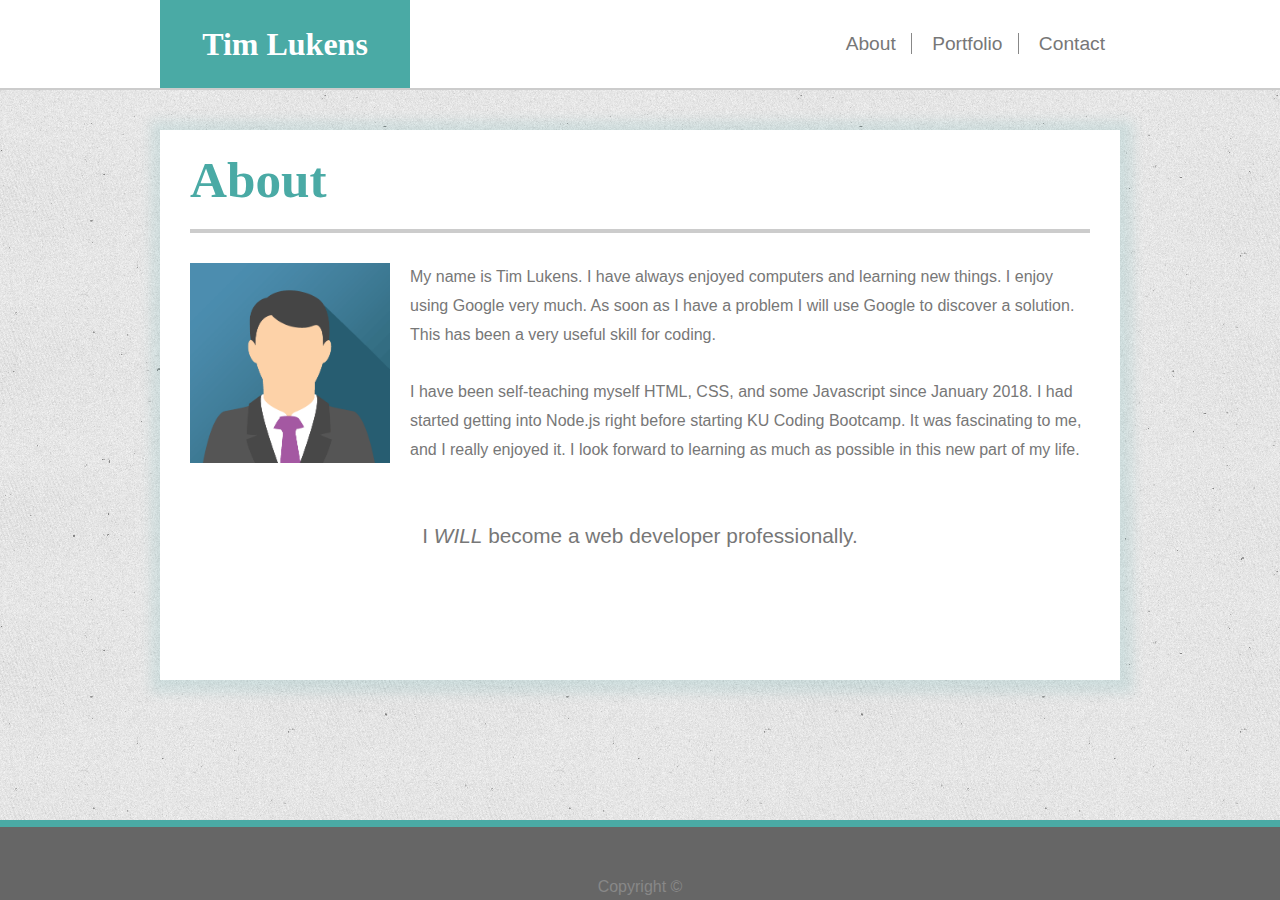
<file: index.html>
<!DOCTYPE html>
<html>
<head>
<title>About Me - Tim Lukens</title>
<link rel="stylesheet" href="assets/css/style.css">
</head>

<body>
    <div class="container" id="body-div">
        <header>
            <div id="header-container">
                <div id="logo">
                    <h1>Tim Lukens</h1>
                </div>
                <div id="nav-links">
                    <ul>
                        <li class="border-right"><a href="index.html">About</a></li>
                        <li class="border-right"><a href="portfolio.html">Portfolio</a></li>
                        <li><a href="contact.html">Contact</a></li>
                    </ul>
                </div>
            </div>
        </header>
        <section id="about-container">
            <div id="about">
                <div id="about-header">
                        <h1 class="heading-font">About</h1>
                </div>
                <div id="about-content">
                    <img class="profile-float" src="assets/images/img_avatar.png" title="About Profile Picture" alt="Profile Pic" />
                    <p>
                        My name is Tim Lukens. I have always enjoyed computers and learning new things. I enjoy using Google very much. As soon as I have a problem I will use Google to discover a solution.
                        This has been a very useful skill for coding.    
                    </p><br>
                    <p>
                        I have been self-teaching myself HTML, CSS, and some Javascript since January 2018. I had started getting into Node.js right before starting KU Coding Bootcamp. It was fascinating to me, and I really enjoyed it. I look forward to learning as much as possible in this new part of my life. 
                    </p><br><br>
                    <p id="confidence">
                        I <i>WILL</i> become a web developer professionally.
                    </p>
                </div>
            </div>
        </section>

        <footer>
            Copyright ©
        </footer>

    </div>
</body>

</html>
</file>
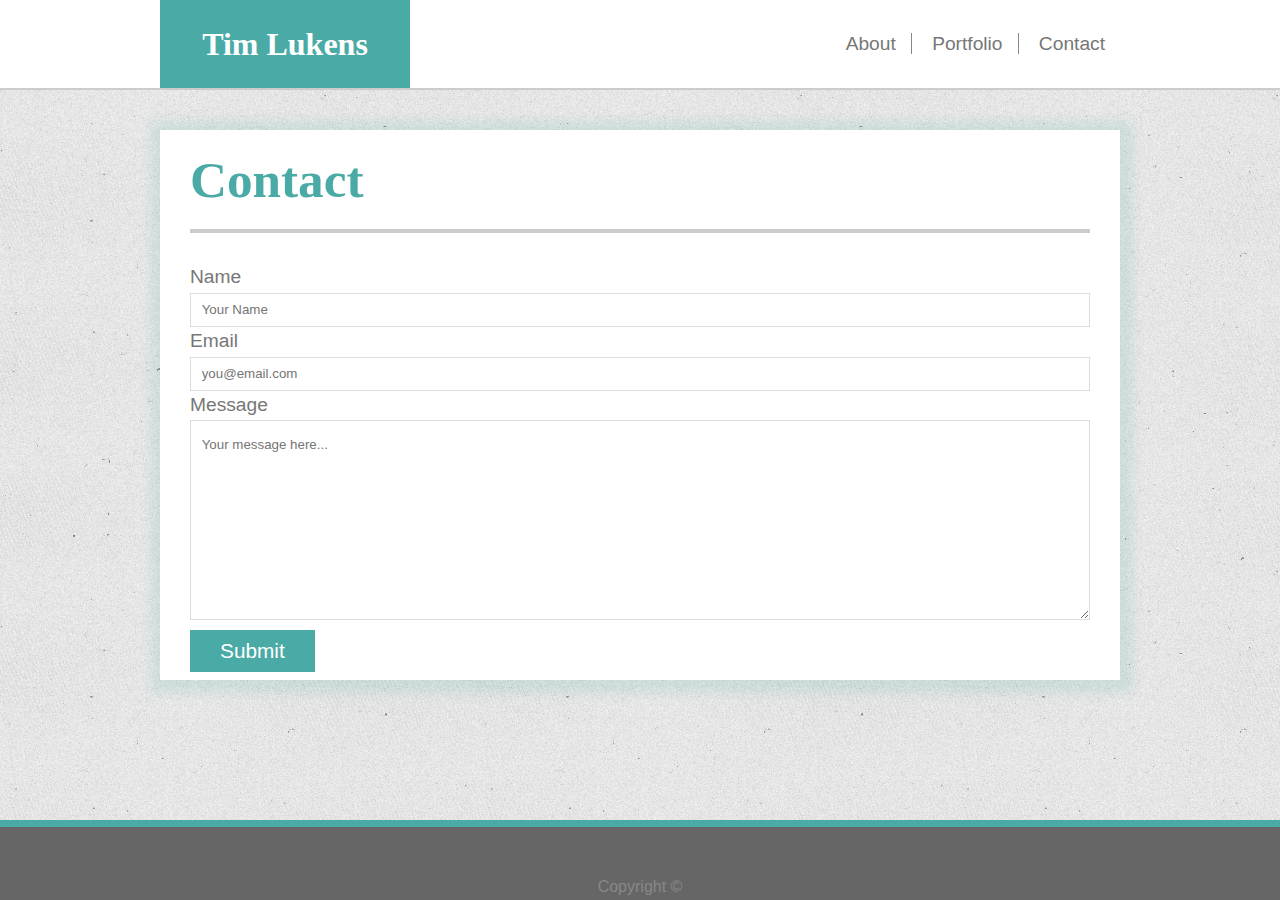
<file: contact.html>
<!DOCTYPE html>
<html>
<head>
<title>Contact Me - Tim Lukens</title>
<link rel="stylesheet" href="assets/css/style.css">
</head>

<body>
    <div class="container" id="body-div">
        <header>
            <div id="header-container">
                <div id="logo">
                    <h1>Tim Lukens</h1>
                </div>
                <div id="nav-links">
                    <ul>
                        <li class="border-right"><a href="index.html">About</a></li>
                        <li class="border-right"><a href="portfolio.html">Portfolio</a></li>
                        <li><a href="contact.html">Contact</a></li>
                    </ul>
                </div>
            </div>
        </header>
        
        <section id="contact-container">
            <div id="contact">
                <div id="about-header">
                        <h1 class="heading-font">Contact</h1>
                </div>
                <div id="contact-content">
                    <form action="mailto:myemail@emailaddress.com" method="post" enctype="text/plain">
                        <label for="fullname">Name</label>
                        <br>
                        <input type="text" id="fullname" name="name" placeholder="Your Name">
                        <br>
                        <label for="email">Email</label>
                        <br>
                        <input type="text" id="email" name="email" placeholder="you@email.com">
                        <br>
                        <label for="message">Message</label>
                        <br>
                        <textarea id="message" name="message" placeholder="Your message here..."></textarea>
                        <br>
                        <input type="submit" value="Submit">
                    </form>
                </div>
            </div>
        </section>

        <footer>
            Copyright ©
        </footer>

    </div>
</body>

</html>
</file>
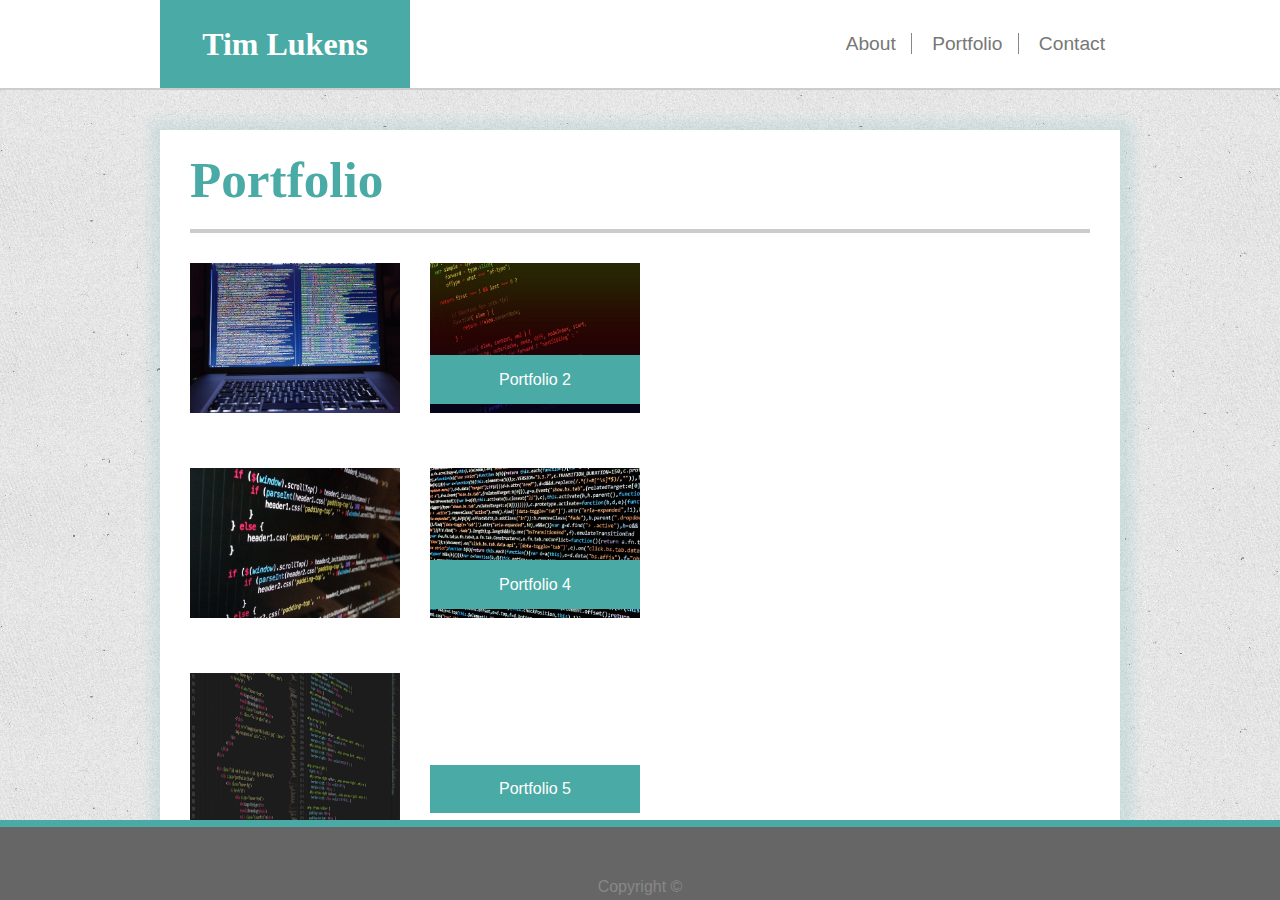
<file: portfolio.html>
<!DOCTYPE html>
<html>
<head>
<title>Portfolio - Tim Lukens</title>
<link rel="stylesheet" href="assets/css/style.css">
</head>

<body>
    <div class="container" id="body-div">
        <header>
                <div id="header-container">
                    <div id="logo">
                        <h1>Tim Lukens</h1>
                    </div>
                    <div id="nav-links">
                        <ul>
                            <li class="border-right"><a href="index.html">About</a></li>
                            <li class="border-right"><a href="portfolio.html">Portfolio</a></li>
                            <li><a href="contact.html">Contact</a></li>
                        </ul>
                    </div>
                </div>
            </header>
            <section id="portfolio-container">
                <div id="portfolio">
                    <div id="portfolio-header">
                            <h1 class="heading-font">Portfolio</h1>
                    </div>
                    <div id="portfolio-content">

                        <a href="#">
                            <img class="inline1 element" src="assets/images/code-1689066_640.jpg" title="portfolio1" alt="Portfolio 1" />
                            <div class="portfolio-overlay-container">
                                <div class="clearfix element" id="img-cover1" class="element">Portfolio 1</div>
                            </div>
                        </a>
                        
                        <a href="#">
                            <img class="cleafix element" src="assets/images/code-583073_640.jpg" title="portfolio2" alt="Portfolio 2" />
                            <div class="portfolio-overlay-container">
                                <div id="img-cover2" class="element">Portfolio 2</div>
                            </div>
                        </a>

                        <a href="#">
                            <img class="inline2 element" src="assets/images/technology-1283624_640.jpg" title="portfolio3" alt="Portfolio 3" />
                            <div class="portfolio-overlay-container">
                                    <div id="img-cover3" class="element">Portfolio 3</div>
                            </div>
                        </a>

                        <a href="#">
                            <img class="clearfix element" src="assets/images/programming-1857236_640.jpg" title="portfolio4" alt="Portfolio 4" />
                            <div class="portfolio-overlay-container">
                                    <div id="img-cover4" class="element">Portfolio 4</div>
                            </div>
                        </a>

                        <a href="#">
                            <img class="inline3 element" src="assets/images/programming-1836330_640.png" title="portfolio5" alt="Portfolio 5" />
                            <div class="portfolio-overlay-container">
                                <div id="img-cover5" class="element">Portfolio 5</div>
                            </div>
                        </a>
                    </div>
                </div>
            </section>
            

            <footer>
                Copyright ©
            </footer>

    </div>
</body>

</html>
</file>
<file: assets/css/style.css>
* { margin:0; padding:0; box-sizing:border-box; }

html, body {

    background: gray;
    background-image: url('../images/texturetastic_gray.png');
    margin: 0 auto;
    padding: 0px;
    color: #777777;
    font-family: 'Arial', 'Helvetica Neue', Helvetica, sans-serif;
    /* overflow:hidden; */
    /* font-weight: bold; */
}

#body-div {
    width: 100%;
    margin: 0 auto;
    padding: 0px;
    align-content: center;
}

/* p {
    font-weight: bold
} */

header {
    margin: 0 auto;
    height: 90px;
    line-height: 88px;
    width: 100%;
    background: #fff;
    overflow: auto;
    align-content: center;
    border-bottom: 2px solid #ccc;
}

.heading-font {
    font-family:  'Georgia', Times, Times New Roman, serif;
}

#header-container {
    margin: 0 auto;
    left: 8px;
    width: 960px;
    align-content: center;
}

header ul, header li {
    list-style-type: none;
    display: inline;
}

#logo {
    font-family: 'Georgia', Times, Times New Roman, serif;
    width: 250px;
    float: left;
    background: #4aaaa5;
    color: #fff;
    text-align: center;
}

#nav-links {
    text-align: right;
    float: right;
    width: 320px;
    font-size: 1.2em;
}

#nav-links a {
    padding: 0 15px 0 15px;
}

#nav-links a:link {
    text-decoration: none;
    color: #777777;
}

#nav-links a:visited {
    text-decoration: none;
    color: #777777;
}

#nav-links a:hover {
    background: #4aaaa5;
    color: #fff;
}

.border-right {
    border-right: 1px solid #888;
    /* padding-right: 5px; */
}

#about, #contact, #portfolio {
    margin: 0 auto;
    padding: 0px;
    height: 100%;
    width: 960px;
    background: #fff;
    color: #
    border: #ddd solid 2px;
    box-shadow: 2px 2px 11px 11px rgba(74, 170, 165, .15);
}

#about-container, #contact-container, #portfolio-container {
    width: 960px;
    height: 550px;
    margin: 0 auto;
    padding: 0px;
    background: #4aaaa5;
    margin-top: 40px;
}

#portfolio-container {
    width: 960px;
    height: 750px;
    margin: 0 auto;
    padding: 0px;
    background: #4aaaa5;
    margin-top: 40px;
}

#about-header, #portfolio-header {
    font-family:  'Georgia', Times, Times New Roman, serif;
    color: #4aaaa5;
    border-bottom: #cccccc solid 4px;
    padding: 20px 0 20px 0;
    margin: 10px auto;
    width: 900px;
    font-size: 1.6em;
}

#about-content, #contact-content, #portfolio-content {
    line-height: 1.8em;
    
    padding: 20px 0 20px 0;
    margin: 10px auto;
    width: 900px;
}

.profile-float {
    float: left;
    overflow: auto;
    height: 200px;
    width: 200px;
    margin: 0 20px 20px 0;
}

input {
    width: 100%;
    height: 2em;
    border: 1px solid #ddd;
    font-family: 'Arial', 'Helvetica Neue', Helvetica, sans-serif;
}

input[type="text"] {
    padding: 1.2em 0 1.2em 0.8em;
}

input[type=text]:focus {
    background-color: #ddd;
    border: 3px solid #4aaaa5;
}

textarea:focus {
    background-color: #ddd;
    border: 3px solid #4aaaa5;
}

textarea {
    width: 100%;
    height: 200px;
    padding: 1.2em 0 1.2em 0.8em;
    border: 1px solid #ddd;
    font-family: 'Arial', 'Helvetica Neue', Helvetica, sans-serif;
}

input[type="submit"] {
    width: 6em;  height: 2em;
    background: #4aaaa5;
    color: #fff;
    text-decoration: none;
    font-size: 1.3em;
    font-family: 'Arial', 'Helvetica Neue', Helvetica, sans-serif;
    border: none;
}

label {
    font-family: 'Arial', 'Helvetica Neue', Helvetica, sans-serif;
    font-size: 1.2em;
}

footer {
    color: #888;
    width: 100%;
    margin: 0 auto;
    text-align: center;
    background: #666;
    position: fixed;
    bottom: 0;
    height: 80px;

    line-height: 120px;

    border-top: 7px solid #4aaaa5;
}


img {
    height:150px;
    width:210px;
    margin: 0 30px 45px 0;
}

.inline1 {
    float: left;
}

.inline2 {
    float: left;
}

.inline3 {
    float: left;
}





.clearfix:after { 
    content: "."; 
    visibility: hidden; 
    display: block; 
    height: 0; 
    clear: both;
 }

#confidence {
    font-size: 1.3em;
    text-align: center;
}

.portfolio-overlay-container {
    position: relative;
    text-align: center;
    align-content: center;
    margin: 0 auto;
    
}

#img-cover1 {
    text-align: center;
    color: #fff;
    background: #4aaaa5;
    position: absolute;
    top: 92px;
    left: 0px;
    color: white;
    width: 210px;
    height: 48px;
    line-height: 48px;
}

#img-cover2 {
    text-align: center;
    color: #fff;
    background: #4aaaa5;
    position: absolute;
    top: -112px;
    left: 240px;
    color: white;
    width: 210px;
    height: 48px;
    line-height: 48px;
}

#img-cover3 {
    text-align: center;
    color: #fff;
    background: #4aaaa5;
    position: absolute;
    top: 92px;
    left: 0px;
    color: white;
    width: 210px;
    height: 48px;
    line-height: 48px;
}

#img-cover4 {
    text-align: center;
    color: #fff;
    background: #4aaaa5;
    position: absolute;
    top: -112px;
    left: 240px;
    color: white;
    width: 210px;
    height: 48px;
    line-height: 48px;
}

#img-cover5 {
    text-align: center;
    color: #fff;
    background: #4aaaa5;
    position: absolute;
    top: 92px;
    left: 0px;
    color: white;
    width: 210px;
    height: 48px;
    line-height: 48px;
}

.element:hover { opacity:.7;}
</file>
